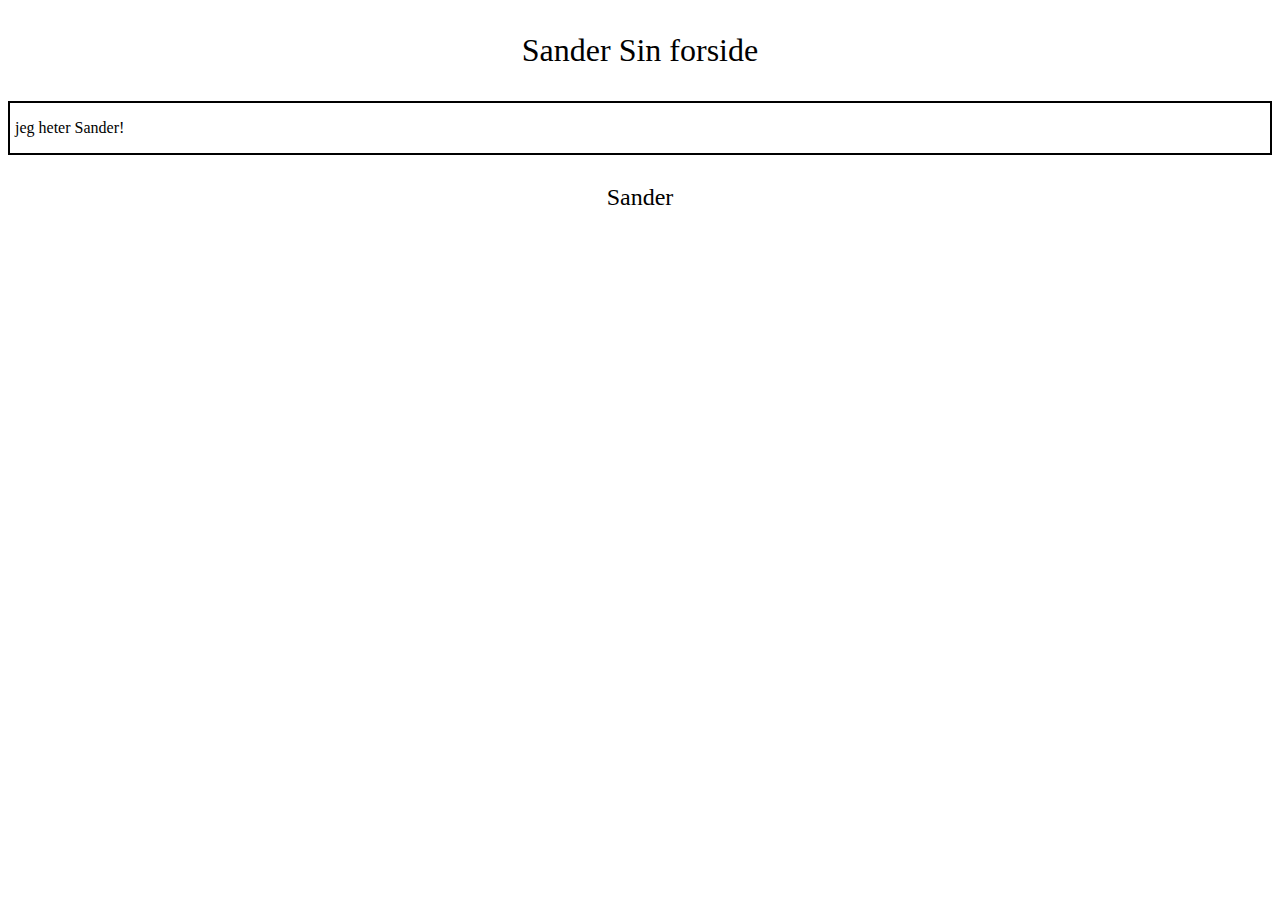
<file: MySite/index.html>
<!DOCTYPE html>
<html lang="en">
<head>
    <meta charset="UTF-8">
    <meta name="viewport" content="width=device-width, initial-scale=1.0">
    <title>Document</title>
    <link rel="stylesheet" href="forsideC.css">
</head>
<body>
    <div class="main">
        
        <div class="tittel"> 
            <p>Sander Sin forside</p>
        </div>

        <div class="text">
            <p>jeg heter Sander! </p>
        </div>

        <div class="footer">
            <p>Sander</p>
        </div>

    </div>
</body>
</html>
</file>
<file: MySite/forsideC.css>
.main{

}

.tittel{
    padding-bottom: 0px;
    padding-top: 0px;

    text-decoration: dotted;
    text-align: center;
    font-size: xx-large;
}

.text{
    padding-left: 5px;

    border: 2px solid black;
}

.footer{
    padding-top: 5px;
    padding-bottom: 5px;

    text-align: center;
    font-size: x-large;
}
</file>
